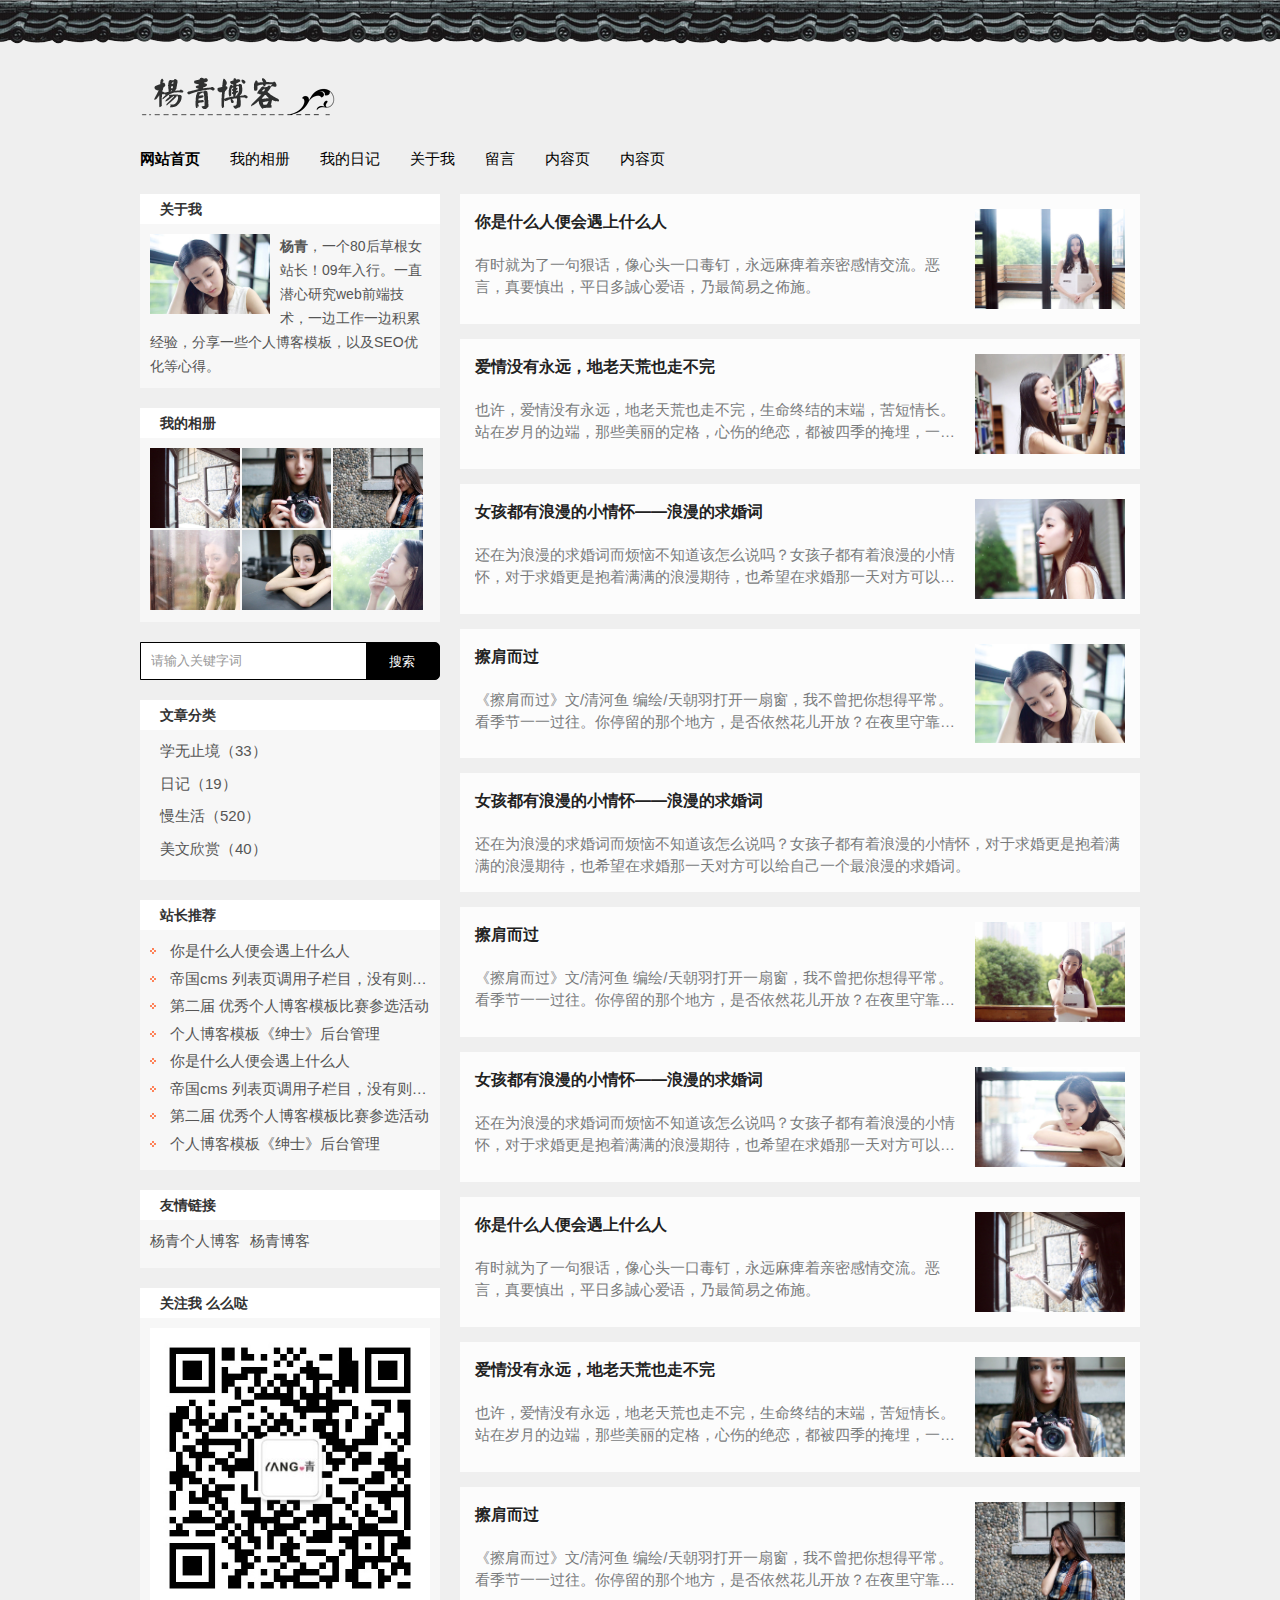
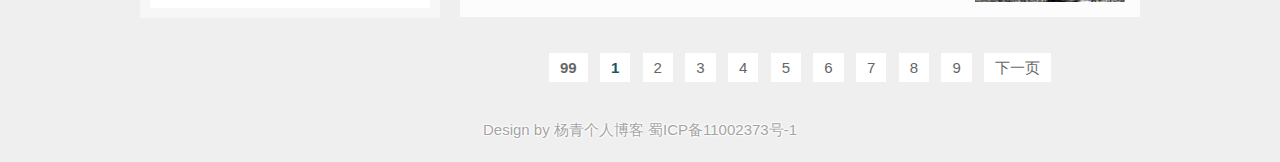
<file: src/main/webapp/index.html>
<!DOCTYPE html>
<html>
<head>
<meta charset="gbk">
<title>��ҳ_������˲��� - һ��վ��webǰ�����֮·��Ů����Ա���˲�����վ</title>
<meta name="keywords" content="���˲���,������˲���,���˲���ģ��,����" />
<meta name="description" content="������˲��ͣ���һ��վ��webǰ�����֮·��Ů����Ա������վ���ṩ���˲���ģ�������Դ���صĸ���ԭ����վ��" />
<meta name="viewport" content="width=device-width, initial-scale=1.0">
<link href="css/base.css" rel="stylesheet">
<link href="css/index.css" rel="stylesheet">
<link href="css/m.css" rel="stylesheet">
<!--[if lt IE 9]>
<script src="js/modernizr.js"></script>
<![endif]-->
</head>
<body>
<header>
  <div class="logo"><a href="/"><img src="images/logo.png"></a></div>
  <nav id="nav">
    <ul>
      <li><a href="index.html">��վ��ҳ</a></li>
      <li><a href="share.html">�ҵ����</a></li>
      <li><a href="list.html">�ҵ��ռ�</a></li>
      <li><a href="about.html">������</a></li>
      <li><a href="gbook.html">����</a></li>
      <li><a href="info.html">����ҳ</a></li>
      <li><a href="infopic.html">����ҳ</a></li>
    </ul>
  </nav>   
  <script>
window.onload = function ()
{
var obj=null;
var As=document.getElementById('nav').getElementsByTagName('a');
obj = As[0];
for(i=1;i<As.length;i++){if(window.location.href.indexOf(As[i].href)>=0)
obj=As[i];}
obj.id='selected'
}
</script> 
</header>
<div class="mnav">
    <ul>
      <li><a href="index.html">��ҳ</a></li>
      <li><a href="share.html">���</a></li>
      <li><a href="list.html">�ռ�</a></li>
      <li><a href="about.html">����</a></li>
      <li><a href="gbook.html">����</a></li>
      <li><a href="info.html">����ҳ</a></li>
      <li><a href="infopic.html">����ҳ</a></li>
    </ul>
  </div>
<article>
  <div class="l_box">
    <div class="about_me">
      <h2>������</h2>
      <ul>
        <i><img src="images/4.jpg"></i>
        <p><b>����</b>��һ��80��ݸ�Ůվ����09�����С�һֱǱ���о�webǰ�˼�����һ�߹���һ�߻��۾��飬����һЩ���˲���ģ�壬�Լ�SEO�Ż����ĵá�</p>
      </ul>
    </div>
    <div class="wdxc">
      <h2>�ҵ����</h2>
      <ul>
        <li><a href="/"><img src="images/7.jpg"></a></li>
        <li><a href="/"><img src="images/8.jpg"></a></li>
        <li><a href="/"><img src="images/9.jpg"></a></li>
        <li><a href="/"><img src="images/10.jpg"></a></li>
        <li><a href="/"><img src="images/11.jpg"></a></li>
        <li><a href="/"><img src="images/12.jpg"></a></li>
      </ul>
    </div>
    <div class="search">
      <form action="/e/search/index.php" method="post" name="searchform" id="searchform">
        <input name="keyboard" id="keyboard" class="input_text" value="������ؼ��ִ�" style="color: rgb(153, 153, 153);" onfocus="if(value=='������ؼ��ִ�'){this.style.color='#000';value=''}" onblur="if(value==''){this.style.color='#999';value='������ؼ��ִ�'}" type="text">
        <input name="show" value="title" type="hidden">
        <input name="tempid" value="1" type="hidden">
        <input name="tbname" value="news" type="hidden">
        <input name="Submit" class="input_submit" value="����" type="submit">
      </form>
    </div>
    <div class="fenlei">
      <h2>���·���</h2>
      <ul>
        <li><a href="/">ѧ��ֹ����33��</a></li>
        <li><a href="/">�ռǣ�19��</a></li>
        <li><a href="/">�����520��</a></li>
        <li><a href="/">�������ͣ�40��</a></li>
      </ul>
    </div>
    <div class="tuijian">
      <h2>վ���Ƽ�</h2>
      <ul>
        <li><a href="/">����ʲô�˱������ʲô��</a></li>
        <li><a href="/">�۹�cms �б�ҳ��������Ŀ��û������ʾ��Ŀ����</a></li>
        <li><a href="/">�ڶ��� ������˲���ģ�������ѡ�</a></li>
        <li><a href="/">���˲���ģ�塶��ʿ����̨����</a></li>
        <li><a href="/">����ʲô�˱������ʲô��</a></li>
        <li><a href="/">�۹�cms �б�ҳ��������Ŀ��û������ʾ��Ŀ����</a></li>
        <li><a href="/">�ڶ��� ������˲���ģ�������ѡ�</a></li>
        <li><a href="/">���˲���ģ�塶��ʿ����̨����</a></li>
      </ul>
    </div>
    <div class="links">
      <h2>��������</h2>
      <ul>
        <a href="http://www.yangqq.com">������˲���</a> <a href="http://www.yangqq.com">���಩��</a>
      </ul>
    </div>
    <div class="guanzhu">
      <h2>��ע�� ôô��</h2>
      <ul>
        <img src="images/wx.jpg">
      </ul>
    </div>
  </div>
  <div class="r_box">
    <li><i><a href="/"><img src="images/1.jpg"></a></i>
      <h3><a href="/">����ʲô�˱������ʲô��</a></h3>
      <p>��ʱ��Ϊ��һ��ݻ�������ͷһ�ڶ�������Զ��w�����ܸ��齻�������ԣ���Ҫ������ƽ�ն��\�İ���������֮��ʩ��</p>
    </li>
    <li><i><a href="/"><img src="images/2.jpg"></a></i>
      <h3><a href="/">����û����Զ���������Ҳ�߲���</a></h3>
      <p>Ҳ��������û����Զ���������Ҳ�߲��꣬�����ս��ĩ�ˣ�����鳤��վ�����µı߶ˣ���Щ�����Ķ������˵ľ����������ļ�������һȥ������ͽʣ������ߵĻ�����Բ��һ·���棬�������ı�����˭��˼�</p>
    </li>
    <li><i><a href="/"><img src="images/3.jpg"></a></i>
      <h3><a href="/">Ů������������С�黳��������������</a></h3>
      <p>����Ϊ���������ʶ����ղ�֪������ô˵��Ů���Ӷ�����������С�黳�����������Ǳ��������������ڴ���Ҳϣ���������һ��Է����Ը��Լ�һ�������������ʡ�</p>
    </li>
    <li><i><a href="/"><img src="images/4.jpg"></a></i>
      <h3><a href="/">�������</a></h3>
      <p>�������������/����� ���/�쳯���һ�ȴ����Ҳ����������ƽ����������һһ��������ͣ�����Ǹ��ط����Ƿ���Ȼ�������ţ���ҹ���ؿ������еģ����Ƿ·�ǰ�����̽��ĳ���</p>
    </li>
    <li>
      <h3><a href="/">Ů������������С�黳��������������</a></h3>
      <p>����Ϊ���������ʶ����ղ�֪������ô˵��Ů���Ӷ�����������С�黳�����������Ǳ��������������ڴ���Ҳϣ���������һ��Է����Ը��Լ�һ�������������ʡ�</p>
    </li>
    <li><i><a href="/"><img src="images/5.jpg"></a></i>
      <h3><a href="/">�������</a></h3>
      <p>�������������/����� ���/�쳯���һ�ȴ����Ҳ����������ƽ����������һһ��������ͣ�����Ǹ��ط����Ƿ���Ȼ�������ţ���ҹ���ؿ������еģ����Ƿ·�ǰ�����̽��ĳ���</p>
    </li>
    <li><i><a href="/"><img src="images/6.jpg"></a></i>
      <h3><a href="/">Ů������������С�黳��������������</a></h3>
      <p>����Ϊ���������ʶ����ղ�֪������ô˵��Ů���Ӷ�����������С�黳�����������Ǳ��������������ڴ���Ҳϣ���������һ��Է����Ը��Լ�һ�������������ʡ�</p>
    </li>
    <li><i><a href="/"><img src="images/7.jpg"></a></i>
      <h3><a href="/">����ʲô�˱������ʲô��</a></h3>
      <p>��ʱ��Ϊ��һ��ݻ�������ͷһ�ڶ�������Զ��w�����ܸ��齻�������ԣ���Ҫ������ƽ�ն��\�İ���������֮��ʩ��</p>
    </li>
    <li><i><a href="/"><img src="images/8.jpg"></a></i>
      <h3><a href="/">����û����Զ���������Ҳ�߲���</a></h3>
      <p>Ҳ��������û����Զ���������Ҳ�߲��꣬�����ս��ĩ�ˣ�����鳤��վ�����µı߶ˣ���Щ�����Ķ������˵ľ����������ļ�������һȥ������ͽʣ������ߵĻ�����Բ��һ·���棬�������ı�����˭��˼�</p>
    </li>
    <li><i><a href="/"><img src="images/9.jpg"></a></i>
      <h3><a href="/">�������</a></h3>
      <p>�������������/����� ���/�쳯���һ�ȴ����Ҳ����������ƽ����������һһ��������ͣ�����Ǹ��ط����Ƿ���Ȼ�������ţ���ҹ���ؿ������еģ����Ƿ·�ǰ�����̽��ĳ���</p>
    </li>
    <div class="pagelist"><a class="allpage"><b>99</b></a>&nbsp;&nbsp;<a href="#" class="curPage">1</a>&nbsp;&nbsp;<a href="#" onclick="page(2)">2</a>&nbsp;&nbsp;<a href="#" onclick="page(3)">3</a>&nbsp;&nbsp;<a href="#" onclick="page(4)">4</a>&nbsp;&nbsp;<a href="#" onclick="page(5)">5</a>&nbsp;&nbsp;<a href="#" onclick="page(6)">6</a>&nbsp;&nbsp;<a href="#" onclick="page(7)">7</a>&nbsp;&nbsp;<a href="#" onclick="page(8)">8</a>&nbsp;&nbsp;<a href="#" onclick="page(9)">9</a>&nbsp;&nbsp;<a href="#" onclick="page(2)">��һҳ</a></div>
  </div>
</article>
<footer>
  <p>Design by <a href="http://www.yangqq.com" target="_blank">������˲���</a> <a href="/">��ICP��11002373��-1</a></p>
</footer>

</body>
</html>
</file>
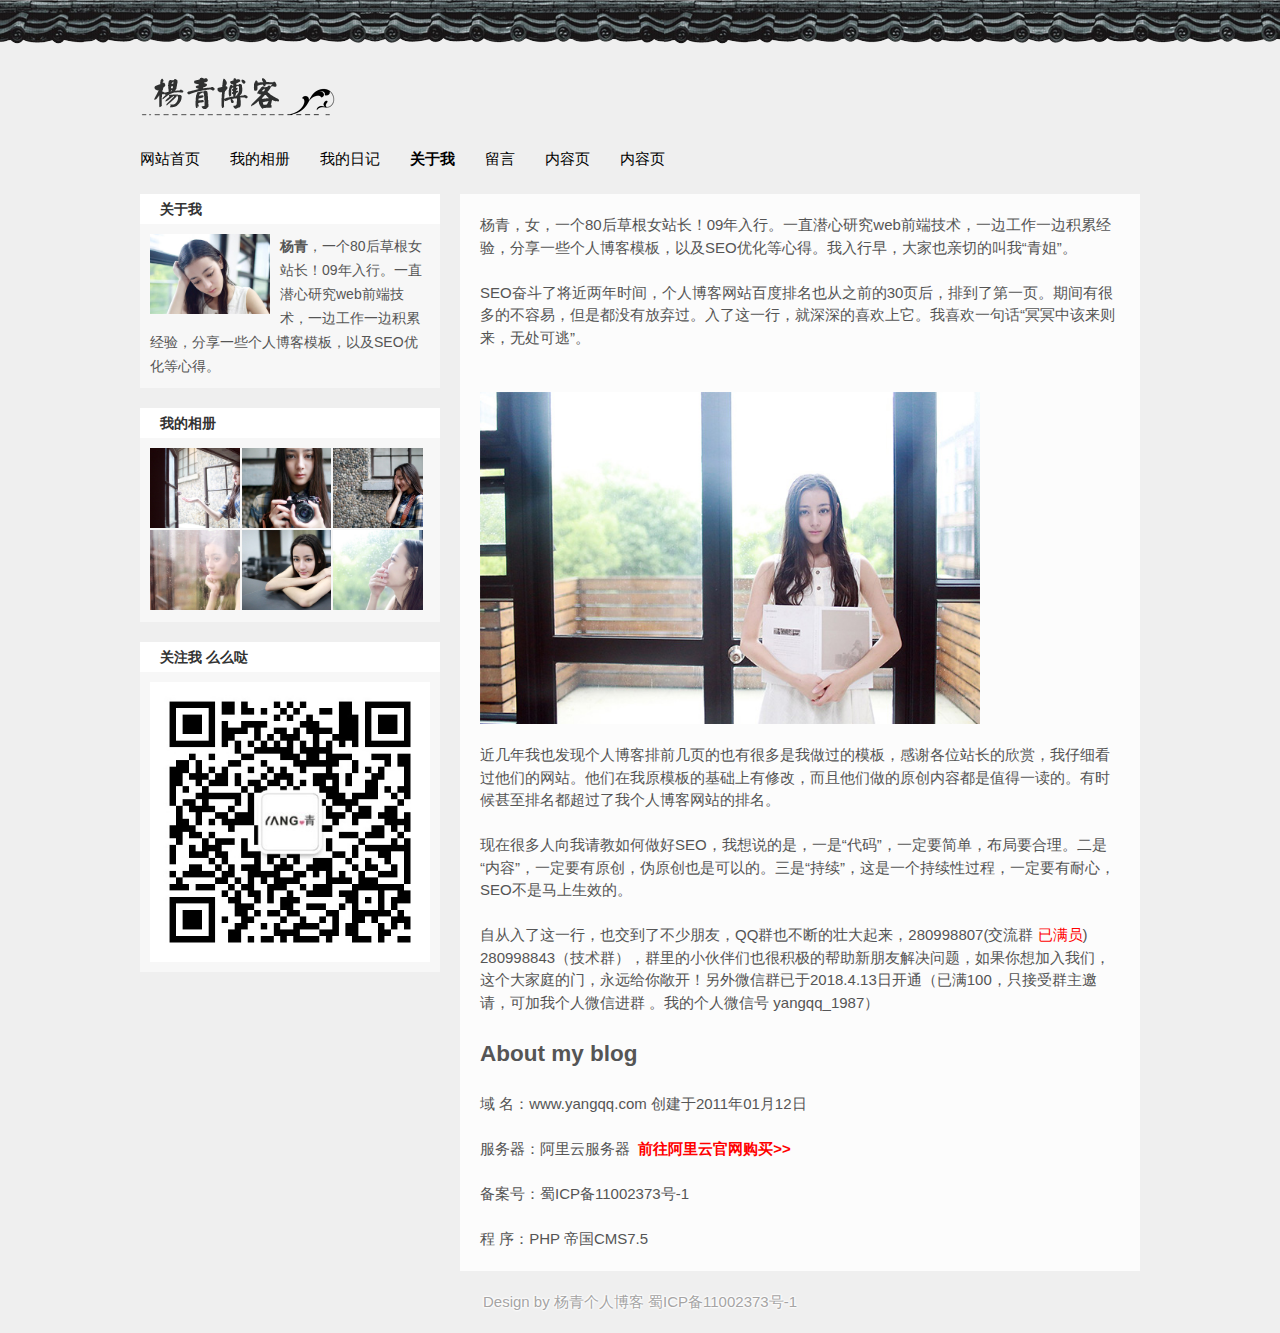
<file: src/main/webapp/about.html>
<!doctype html>
<html>
<head>
<meta charset="gbk">
<title>��ҳ_������˲��� - һ��վ��webǰ�����֮·��Ů����Ա���˲�����վ</title>
<meta name="keywords" content="���˲���,������˲���,���˲���ģ��,����" />
<meta name="description" content="������˲��ͣ���һ��վ��webǰ�����֮·��Ů����Ա������վ���ṩ���˲���ģ�������Դ���صĸ���ԭ����վ��" />
<meta name="viewport" content="width=device-width, initial-scale=1.0">
<link href="css/base.css" rel="stylesheet">
<link href="css/index.css" rel="stylesheet">
<link href="css/m.css" rel="stylesheet">
<!--[if lt IE 9]>
<script src="js/modernizr.js"></script>
<![endif]-->
</head>
<body>
<header>
  <div class="logo"><a href="/"><img src="images/logo.png"></a></div>
  <nav id="nav">
    <ul>
      <li><a href="index.html">��վ��ҳ</a></li>
      <li><a href="share.html">�ҵ����</a></li>
      <li><a href="list.html">�ҵ��ռ�</a></li>
      <li><a href="about.html">������</a></li>
      <li><a href="gbook.html">����</a></li>
      <li><a href="info.html">����ҳ</a></li>
      <li><a href="infopic.html">����ҳ</a></li>
    </ul>
  </nav>   
  <script>
window.onload = function ()
{
var obj=null;
var As=document.getElementById('nav').getElementsByTagName('a');
obj = As[0];
for(i=1;i<As.length;i++){if(window.location.href.indexOf(As[i].href)>=0)
obj=As[i];}
obj.id='selected'
}
</script> 
</header>
<div class="mnav">
    <ul>
      <li><a href="index.html">��ҳ</a></li>
      <li><a href="share.html">���</a></li>
      <li><a href="list.html">�ռ�</a></li>
      <li><a href="about.html">����</a></li>
      <li><a href="gbook.html">����</a></li>
      <li><a href="info.html">����ҳ</a></li>
      <li><a href="infopic.html">����ҳ</a></li>
    </ul>
  </div>
<article>
  <div class="l_box">
    <div class="about_me">
      <h2>������</h2>
      <ul>
        <i><img src="images/4.jpg"></i>
        <p><b>����</b>��һ��80��ݸ�Ůվ����09�����С�һֱǱ���о�webǰ�˼�����һ�߹���һ�߻��۾��飬����һЩ���˲���ģ�壬�Լ�SEO�Ż����ĵá�</p>
      </ul>
    </div>
    <div class="wdxc">
      <h2>�ҵ����</h2>
      <ul>
        <li><a href="/"><img src="images/7.jpg"></a></li>
        <li><a href="/"><img src="images/8.jpg"></a></li>
        <li><a href="/"><img src="images/9.jpg"></a></li>
        <li><a href="/"><img src="images/10.jpg"></a></li>
        <li><a href="/"><img src="images/11.jpg"></a></li>
        <li><a href="/"><img src="images/12.jpg"></a></li>
      </ul>
    </div>
    <div class="guanzhu">
      <h2>��ע�� ôô��</h2>
      <ul>
        <img src="images/wx.jpg">
      </ul>
    </div>
  </div>
  <div class="r_box">
     <ul class="about">
      <p>���࣬Ů��һ��80��ݸ�Ůվ����09�����С�һֱǱ���о�webǰ�˼�����һ�߹���һ�߻��۾��飬����һЩ���˲���ģ�壬�Լ�SEO�Ż����ĵá��������磬���Ҳ���еĽ���&ldquo;���&rdquo;��<br />
           <br />
            SEO�ܶ��˽�������ʱ�䣬���˲�����վ�ٶ�����Ҳ��֮ǰ��30ҳ���ŵ��˵�һҳ���ڼ��кܶ�Ĳ����ף����Ƕ�û�з�������������һ�У��������ϲ����������ϲ��һ�仰&ldquo;ڤڤ�и����������޴�����&rdquo;��<br />
            <br />
    <img src="images/1.jpg">        ��������Ҳ���ָ��˲�����ǰ��ҳ��Ҳ�кܶ�����������ģ�壬��л��λվ�������ͣ�����ϸ�������ǵ���վ����������ԭģ��Ļ��������޸ģ�������������ԭ�����ݶ���ֵ��һ���ġ���ʱ�������������������Ҹ��˲�����վ��������<br />
            <br />
            ���ںܶ�����������������SEO������˵���ǣ�һ��&ldquo;����&rdquo;��һ��Ҫ�򵥣�����Ҫ����������&ldquo;����&rdquo;��һ��Ҫ��ԭ����αԭ��Ҳ�ǿ��Եġ�����&ldquo;����&rdquo;������һ�������Թ��̣�һ��Ҫ�����ģ�SEO����������Ч�ġ�<br />
            <br />
            �Դ�������һ�У�Ҳ�����˲������ѣ�QQȺҲ���ϵ�׳��������280998807(����Ⱥ <span style="color:#FF0000;">����Ա</span>)&nbsp; 280998843������Ⱥ����Ⱥ���С�����Ҳ�ܻ����İ��������ѽ�����⣬�������������ǣ�������ͥ���ţ���Զ���㳨��������΢��Ⱥ����2018.4.13�տ�ͨ������100��ֻ����Ⱥ�����룬�ɼ��Ҹ���΢�Ž�Ⱥ ���ҵĸ���΢�ź� yangqq_1987��</p>
          <br />
          <h2>About my blog</h2>
          &nbsp;
          <p>�� ����www.yangqq.com ������2011��01��12��&nbsp;</p>
          <br />
          <p>�������������Ʒ�����&nbsp;&nbsp;<a href="https://promotion.aliyun.com/ntms/act/ambassador/sharetouser.html?userCode=8smrzoqa&amp;productCode=vm" target="_blank"><span style="color:#FF0000;"><strong>ǰ�������ƹ�������&gt;&gt;</strong></span></a></p>
          <br />
          <p>�����ţ���ICP��11002373��-1</p>
          <br />
          <p>�� ��PHP �۹�CMS7.5</p>
  
     </ul>
  </div>
</article>
<footer>
  <p>Design by <a href="http://www.yangqq.com" target="_blank">������˲���</a> <a href="/">��ICP��11002373��-1</a></p>
</footer>

</body>
</html>
</file>
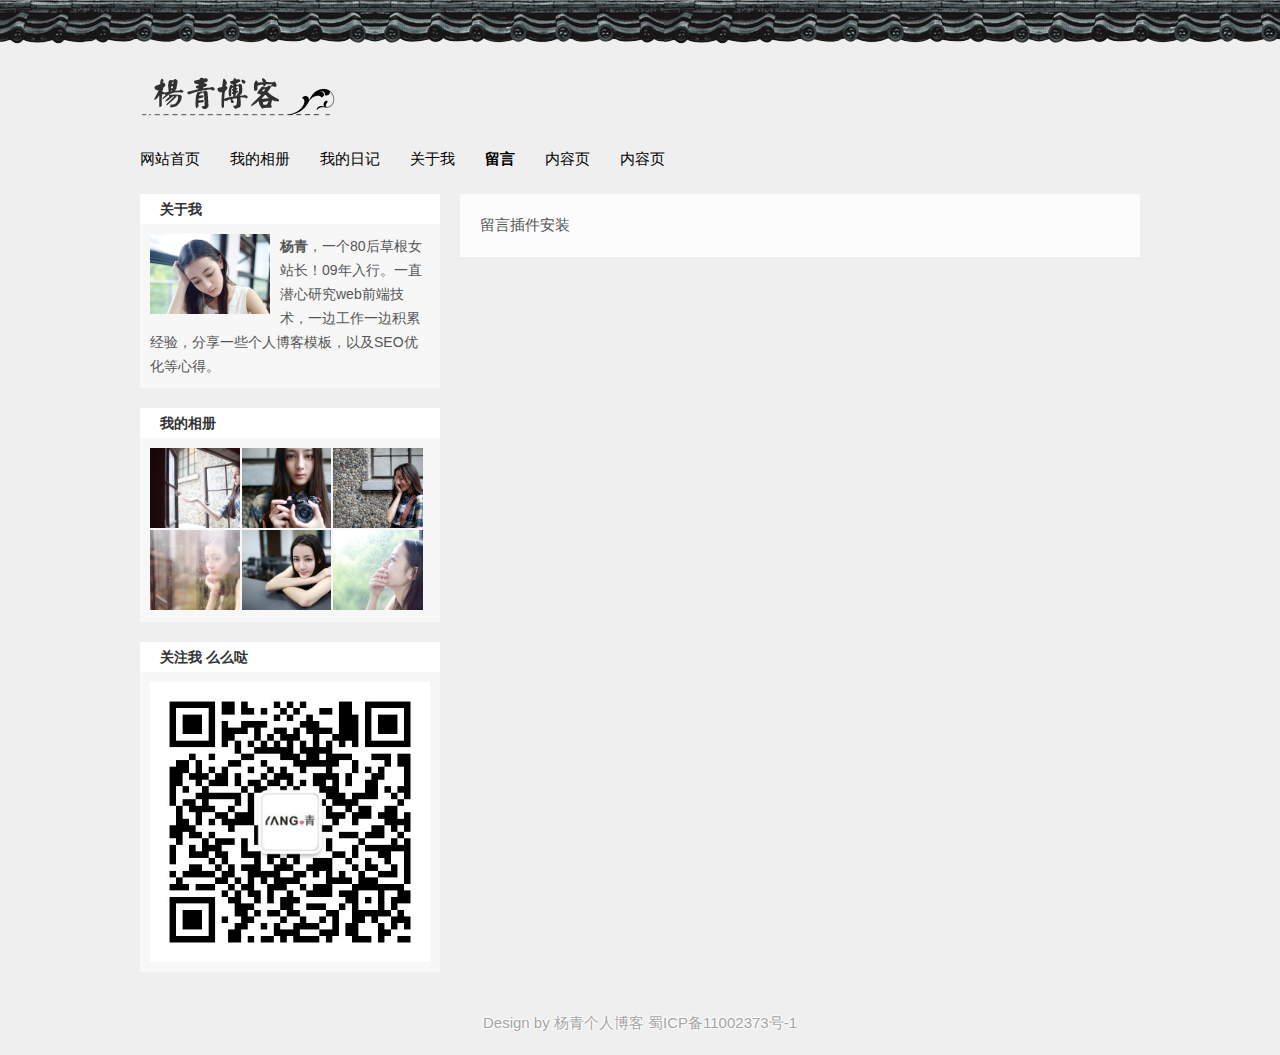
<file: src/main/webapp/gbook.html>
<!doctype html>
<html>
<head>
<meta charset="gbk">
<title>��ҳ_������˲��� - һ��վ��webǰ�����֮·��Ů����Ա���˲�����վ</title>
<meta name="keywords" content="���˲���,������˲���,���˲���ģ��,����" />
<meta name="description" content="������˲��ͣ���һ��վ��webǰ�����֮·��Ů����Ա������վ���ṩ���˲���ģ�������Դ���صĸ���ԭ����վ��" />
<meta name="viewport" content="width=device-width, initial-scale=1.0">
<link href="css/base.css" rel="stylesheet">
<link href="css/index.css" rel="stylesheet">
<link href="css/m.css" rel="stylesheet">
<!--[if lt IE 9]>
<script src="js/modernizr.js"></script>
<![endif]-->
</head>
<body>
<header>
  <div class="logo"><a href="/"><img src="images/logo.png"></a></div>
  <nav id="nav">
    <ul>
      <li><a href="index.html">��վ��ҳ</a></li>
      <li><a href="share.html">�ҵ����</a></li>
      <li><a href="list.html">�ҵ��ռ�</a></li>
      <li><a href="about.html">������</a></li>
      <li><a href="gbook.html">����</a></li>
      <li><a href="info.html">����ҳ</a></li>
      <li><a href="infopic.html">����ҳ</a></li>
    </ul>
  </nav>   
  <script>
window.onload = function ()
{
var obj=null;
var As=document.getElementById('nav').getElementsByTagName('a');
obj = As[0];
for(i=1;i<As.length;i++){if(window.location.href.indexOf(As[i].href)>=0)
obj=As[i];}
obj.id='selected'
}
</script> 
</header>
<div class="mnav">
    <ul>
      <li><a href="index.html">��ҳ</a></li>
      <li><a href="share.html">���</a></li>
      <li><a href="list.html">�ռ�</a></li>
      <li><a href="about.html">����</a></li>
      <li><a href="gbook.html">����</a></li>
      <li><a href="info.html">����ҳ</a></li>
      <li><a href="infopic.html">����ҳ</a></li>
    </ul>
  </div>
<article>
  <div class="l_box">
    <div class="about_me">
      <h2>������</h2>
      <ul>
        <i><img src="images/4.jpg"></i>
        <p><b>����</b>��һ��80��ݸ�Ůվ����09�����С�һֱǱ���о�webǰ�˼�����һ�߹���һ�߻��۾��飬����һЩ���˲���ģ�壬�Լ�SEO�Ż����ĵá�</p>
      </ul>
    </div>
    <div class="wdxc">
      <h2>�ҵ����</h2>
      <ul>
        <li><a href="/"><img src="images/7.jpg"></a></li>
        <li><a href="/"><img src="images/8.jpg"></a></li>
        <li><a href="/"><img src="images/9.jpg"></a></li>
        <li><a href="/"><img src="images/10.jpg"></a></li>
        <li><a href="/"><img src="images/11.jpg"></a></li>
        <li><a href="/"><img src="images/12.jpg"></a></li>
      </ul>
    </div>
    <div class="guanzhu">
      <h2>��ע�� ôô��</h2>
      <ul>
        <img src="images/wx.jpg">
      </ul>
    </div>
  </div>
  <div class="r_box">
     <ul class="about">
     ���Բ����װ
  
     </ul>
  </div>
</article>
<footer>
  <p>Design by <a href="http://www.yangqq.com" target="_blank">������˲���</a> <a href="/">��ICP��11002373��-1</a></p>
</footer>

</body>
</html>
</file>
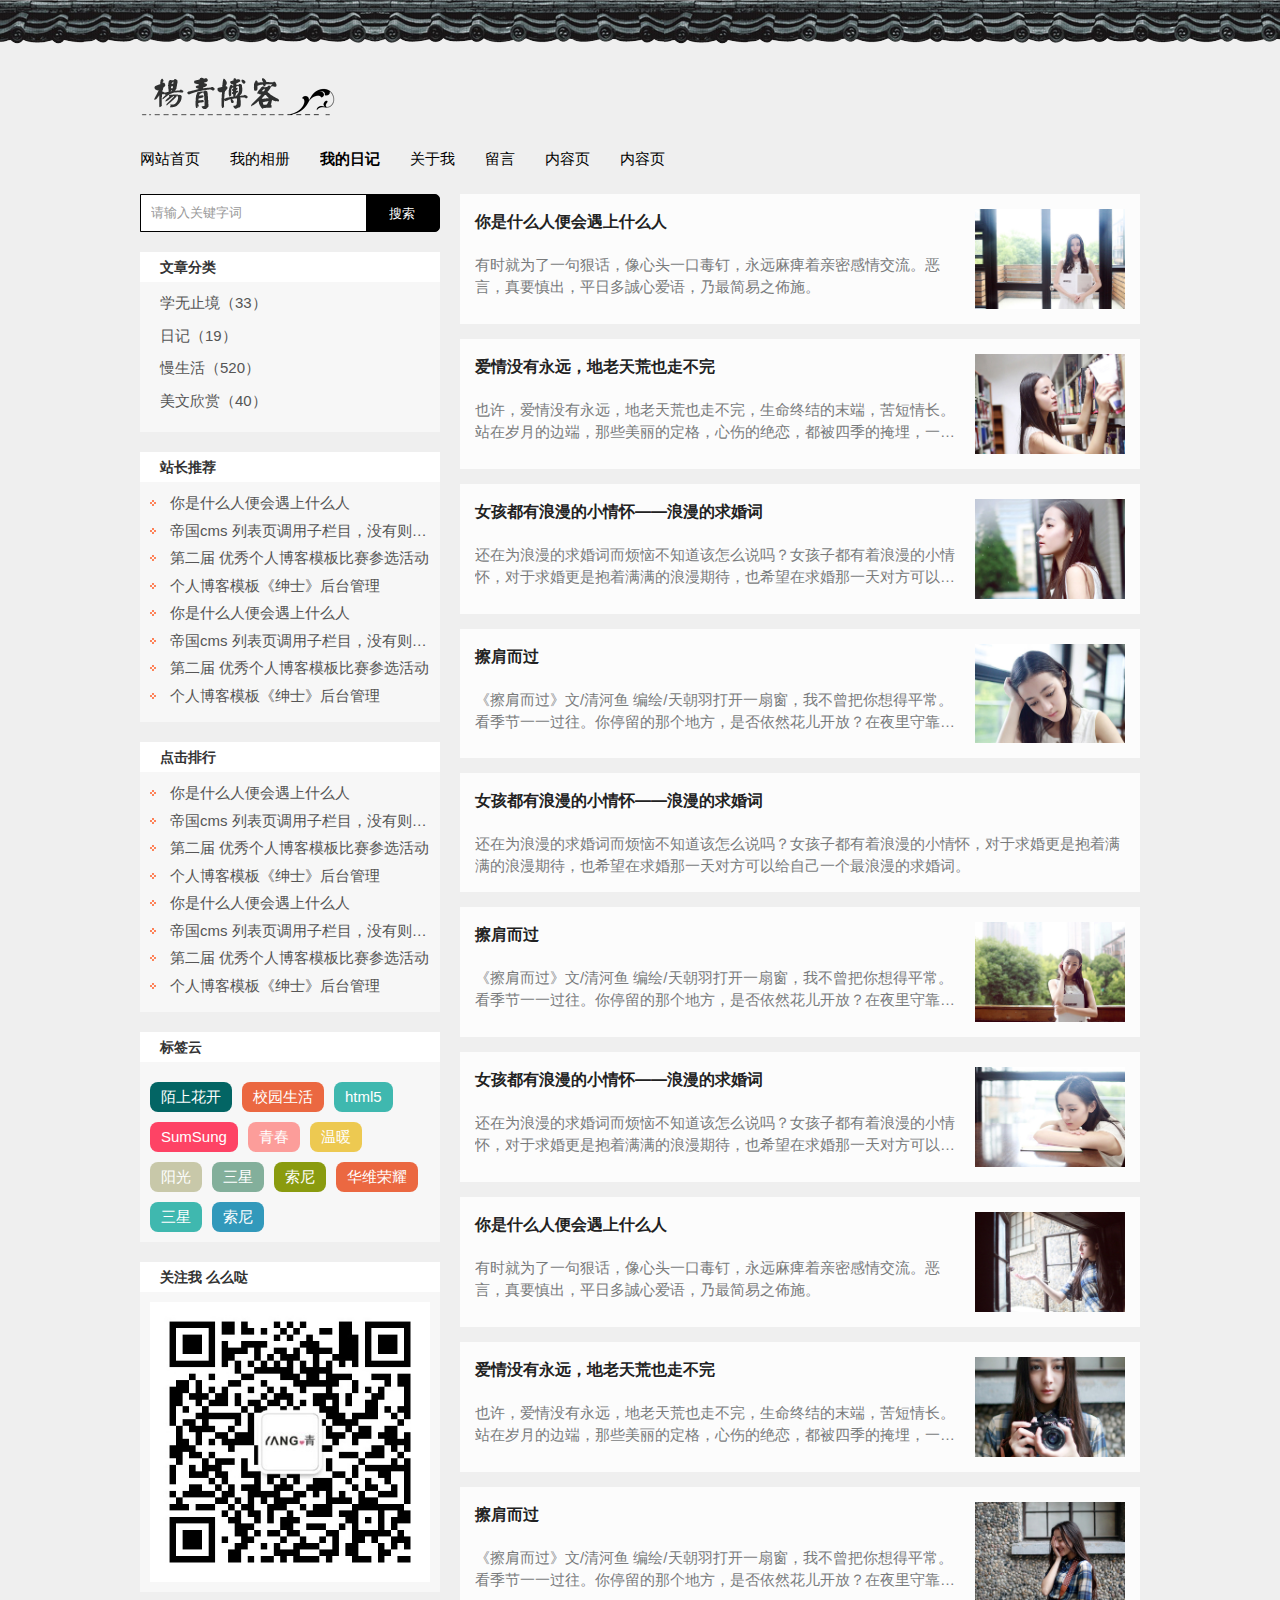
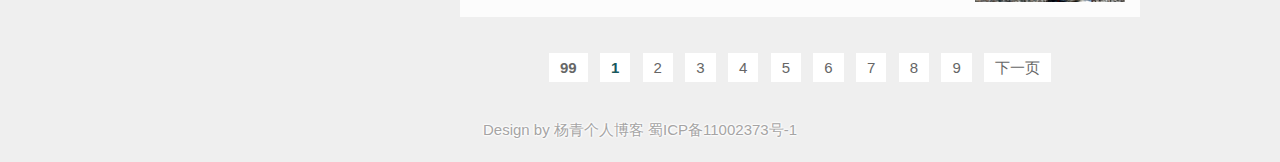
<file: src/main/webapp/list.html>
<!doctype html>
<html>
<head>
<meta charset="gbk">
<title>��ҳ_������˲��� - һ��վ��webǰ�����֮·��Ů����Ա���˲�����վ</title>
<meta name="keywords" content="���˲���,������˲���,���˲���ģ��,����" />
<meta name="description" content="������˲��ͣ���һ��վ��webǰ�����֮·��Ů����Ա������վ���ṩ���˲���ģ�������Դ���صĸ���ԭ����վ��" />
<meta name="viewport" content="width=device-width, initial-scale=1.0">
<link href="css/base.css" rel="stylesheet">
<link href="css/index.css" rel="stylesheet">
<link href="css/m.css" rel="stylesheet">
<!--[if lt IE 9]>
<script src="js/modernizr.js"></script>
<![endif]-->
</head>
<body>
<header>
  <div class="logo"><a href="/"><img src="images/logo.png"></a></div>
    <nav id="nav">
    <ul>
      <li><a href="index.html">��վ��ҳ</a></li>
      <li><a href="share.html">�ҵ����</a></li>
      <li><a href="list.html">�ҵ��ռ�</a></li>
      <li><a href="about.html">������</a></li>
      <li><a href="gbook.html">����</a></li>
      <li><a href="info.html">����ҳ</a></li>
      <li><a href="infopic.html">����ҳ</a></li>
    </ul>
  </nav>
  <script>
window.onload = function ()
{
var obj=null;
var As=document.getElementById('nav').getElementsByTagName('a');
obj = As[0];
for(i=1;i<As.length;i++){if(window.location.href.indexOf(As[i].href)>=0)
obj=As[i];}
obj.id='selected'
}
</script> 
</header>
<div class="mnav">
    <ul>
      <li><a href="index.html">��ҳ</a></li>
      <li><a href="share.html">���</a></li>
      <li><a href="list.html">�ռ�</a></li>
      <li><a href="about.html">����</a></li>
      <li><a href="gbook.html">����</a></li>
      <li><a href="info.html">����ҳ</a></li>
      <li><a href="infopic.html">����ҳ</a></li>
    </ul>
  </div>
<article>
  <div class="l_box">
    
   
    <div class="search">
      <form action="/e/search/index.php" method="post" name="searchform" id="searchform">
        <input name="keyboard" id="keyboard" class="input_text" value="������ؼ��ִ�" style="color: rgb(153, 153, 153);" onfocus="if(value=='������ؼ��ִ�'){this.style.color='#000';value=''}" onblur="if(value==''){this.style.color='#999';value='������ؼ��ִ�'}" type="text">
        <input name="show" value="title" type="hidden">
        <input name="tempid" value="1" type="hidden">
        <input name="tbname" value="news" type="hidden">
        <input name="Submit" class="input_submit" value="����" type="submit">
      </form>
    </div>
    <div class="fenlei">
      <h2>���·���</h2>
      <ul>
        <li><a href="/">ѧ��ֹ����33��</a></li>
        <li><a href="/">�ռǣ�19��</a></li>
        <li><a href="/">�����520��</a></li>
        <li><a href="/">�������ͣ�40��</a></li>
      </ul>
    </div>
    <div class="tuijian">
      <h2>վ���Ƽ�</h2>
      <ul>
        <li><a href="/">����ʲô�˱������ʲô��</a></li>
        <li><a href="/">�۹�cms �б�ҳ��������Ŀ��û������ʾ��Ŀ����</a></li>
        <li><a href="/">�ڶ��� ������˲���ģ�������ѡ�</a></li>
        <li><a href="/">���˲���ģ�塶��ʿ����̨����</a></li>
        <li><a href="/">����ʲô�˱������ʲô��</a></li>
        <li><a href="/">�۹�cms �б�ҳ��������Ŀ��û������ʾ��Ŀ����</a></li>
        <li><a href="/">�ڶ��� ������˲���ģ�������ѡ�</a></li>
        <li><a href="/">���˲���ģ�塶��ʿ����̨����</a></li>
      </ul>
    </div>
     <div class="tuijian">
      <h2>�������</h2>
      <ul>
        <li><a href="/">����ʲô�˱������ʲô��</a></li>
        <li><a href="/">�۹�cms �б�ҳ��������Ŀ��û������ʾ��Ŀ����</a></li>
        <li><a href="/">�ڶ��� ������˲���ģ�������ѡ�</a></li>
        <li><a href="/">���˲���ģ�塶��ʿ����̨����</a></li>
        <li><a href="/">����ʲô�˱������ʲô��</a></li>
        <li><a href="/">�۹�cms �б�ҳ��������Ŀ��û������ʾ��Ŀ����</a></li>
        <li><a href="/">�ڶ��� ������˲���ģ�������ѡ�</a></li>
        <li><a href="/">���˲���ģ�塶��ʿ����̨����</a></li>
      </ul>
    </div>
<div class="cloud">
      <h2>��ǩ��</h2>
      <ul>
        <a href="/">İ�ϻ���</a> <a href="/">У԰����</a> <a href="/">html5</a> <a href="/">SumSung</a> <a href="/">�ഺ</a> <a href="/">��ů</a> <a href="/">����</a> <a href="/">����</a><a href="/">����</a> <a href="/">��ά��ҫ</a> <a href="/">����</a> <a href="/">����</a>
      </ul>
    </div>
    <div class="guanzhu">
      <h2>��ע�� ôô��</h2>
      <ul>
        <img src="images/wx.jpg">
      </ul>
    </div>
  </div>
  <div class="r_box">
    <li><i><a href="/"><img src="images/1.jpg"></a></i>
      <h3><a href="/">����ʲô�˱������ʲô��</a></h3>
      <p>��ʱ��Ϊ��һ��ݻ�������ͷһ�ڶ�������Զ��w�����ܸ��齻�������ԣ���Ҫ������ƽ�ն��\�İ���������֮��ʩ��</p>
    </li>
    <li><i><a href="/"><img src="images/2.jpg"></a></i>
      <h3><a href="/">����û����Զ���������Ҳ�߲���</a></h3>
      <p>Ҳ��������û����Զ���������Ҳ�߲��꣬�����ս��ĩ�ˣ�����鳤��վ�����µı߶ˣ���Щ�����Ķ������˵ľ����������ļ�������һȥ������ͽʣ������ߵĻ�����Բ��һ·���棬�������ı�����˭��˼�</p>
    </li>
    <li><i><a href="/"><img src="images/3.jpg"></a></i>
      <h3><a href="/">Ů������������С�黳��������������</a></h3>
      <p>����Ϊ���������ʶ����ղ�֪������ô˵��Ů���Ӷ�����������С�黳�����������Ǳ��������������ڴ���Ҳϣ���������һ��Է����Ը��Լ�һ�������������ʡ�</p>
    </li>
    <li><i><a href="/"><img src="images/4.jpg"></a></i>
      <h3><a href="/">�������</a></h3>
      <p>�������������/����� ���/�쳯���һ�ȴ����Ҳ����������ƽ����������һһ��������ͣ�����Ǹ��ط����Ƿ���Ȼ�������ţ���ҹ���ؿ������еģ����Ƿ·�ǰ�����̽��ĳ���</p>
    </li>
    <li>
      <h3><a href="/">Ů������������С�黳��������������</a></h3>
      <p>����Ϊ���������ʶ����ղ�֪������ô˵��Ů���Ӷ�����������С�黳�����������Ǳ��������������ڴ���Ҳϣ���������һ��Է����Ը��Լ�һ�������������ʡ�</p>
    </li>
    <li><i><a href="/"><img src="images/5.jpg"></a></i>
      <h3><a href="/">�������</a></h3>
      <p>�������������/����� ���/�쳯���һ�ȴ����Ҳ����������ƽ����������һһ��������ͣ�����Ǹ��ط����Ƿ���Ȼ�������ţ���ҹ���ؿ������еģ����Ƿ·�ǰ�����̽��ĳ���</p>
    </li>
    <li><i><a href="/"><img src="images/6.jpg"></a></i>
      <h3><a href="/">Ů������������С�黳��������������</a></h3>
      <p>����Ϊ���������ʶ����ղ�֪������ô˵��Ů���Ӷ�����������С�黳�����������Ǳ��������������ڴ���Ҳϣ���������һ��Է����Ը��Լ�һ�������������ʡ�</p>
    </li>
    <li><i><a href="/"><img src="images/7.jpg"></a></i>
      <h3><a href="/">����ʲô�˱������ʲô��</a></h3>
      <p>��ʱ��Ϊ��һ��ݻ�������ͷһ�ڶ�������Զ��w�����ܸ��齻�������ԣ���Ҫ������ƽ�ն��\�İ���������֮��ʩ��</p>
    </li>
    <li><i><a href="/"><img src="images/8.jpg"></a></i>
      <h3><a href="/">����û����Զ���������Ҳ�߲���</a></h3>
      <p>Ҳ��������û����Զ���������Ҳ�߲��꣬�����ս��ĩ�ˣ�����鳤��վ�����µı߶ˣ���Щ�����Ķ������˵ľ����������ļ�������һȥ������ͽʣ������ߵĻ�����Բ��һ·���棬�������ı�����˭��˼�</p>
    </li>
    <li><i><a href="/"><img src="images/9.jpg"></a></i>
      <h3><a href="/">�������</a></h3>
      <p>�������������/����� ���/�쳯���һ�ȴ����Ҳ����������ƽ����������һһ��������ͣ�����Ǹ��ط����Ƿ���Ȼ�������ţ���ҹ���ؿ������еģ����Ƿ·�ǰ�����̽��ĳ���</p>
    </li>
    <div class="pagelist"><a class="allpage"><b>99</b></a>&nbsp;&nbsp;<a href="#" class="curPage">1</a>&nbsp;&nbsp;<a href="#" onclick="page(2)">2</a>&nbsp;&nbsp;<a href="#" onclick="page(3)">3</a>&nbsp;&nbsp;<a href="#" onclick="page(4)">4</a>&nbsp;&nbsp;<a href="#" onclick="page(5)">5</a>&nbsp;&nbsp;<a href="#" onclick="page(6)">6</a>&nbsp;&nbsp;<a href="#" onclick="page(7)">7</a>&nbsp;&nbsp;<a href="#" onclick="page(8)">8</a>&nbsp;&nbsp;<a href="#" onclick="page(9)">9</a>&nbsp;&nbsp;<a href="#" onclick="page(2)">��һҳ</a></div>
  </div>
</article>
<footer>
  <p>Design by <a href="http://www.yangqq.com" target="_blank">������˲���</a> <a href="/">��ICP��11002373��-1</a></p>
</footer>

</body>
</html>
</file>
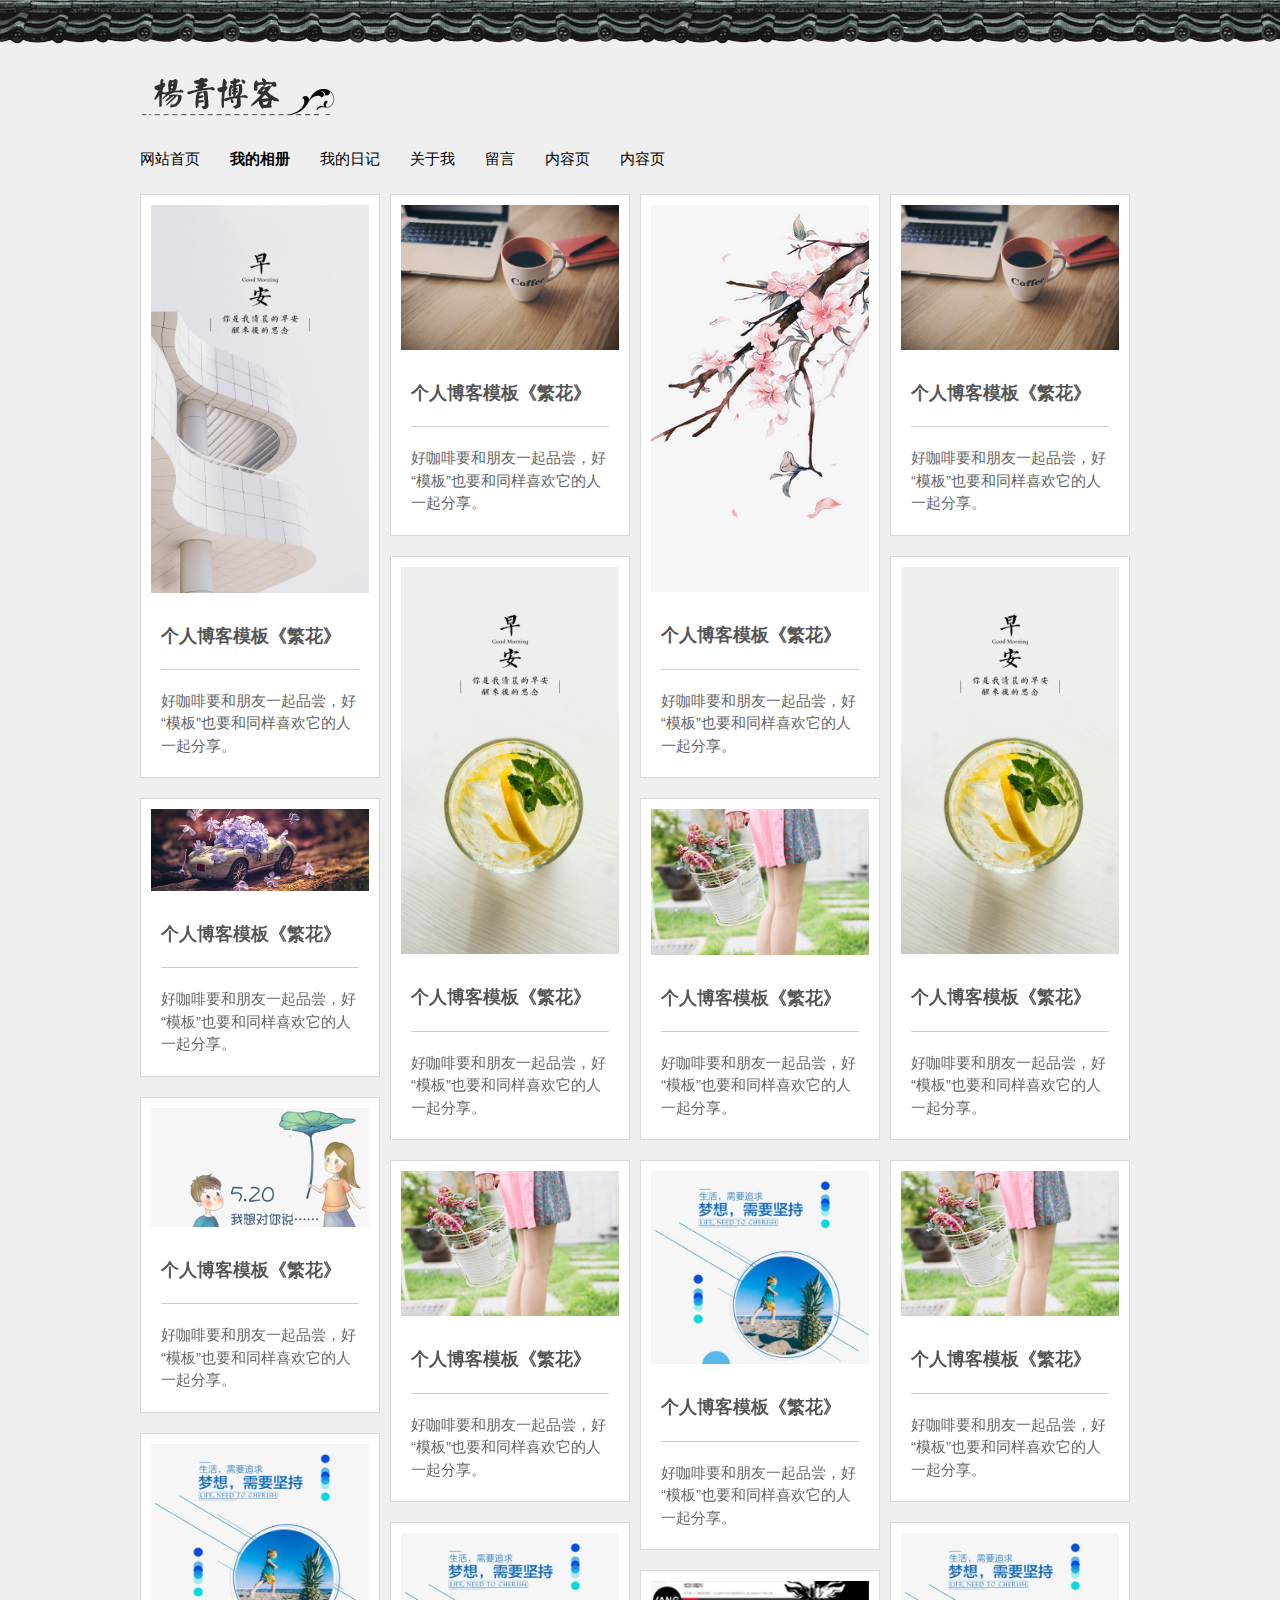
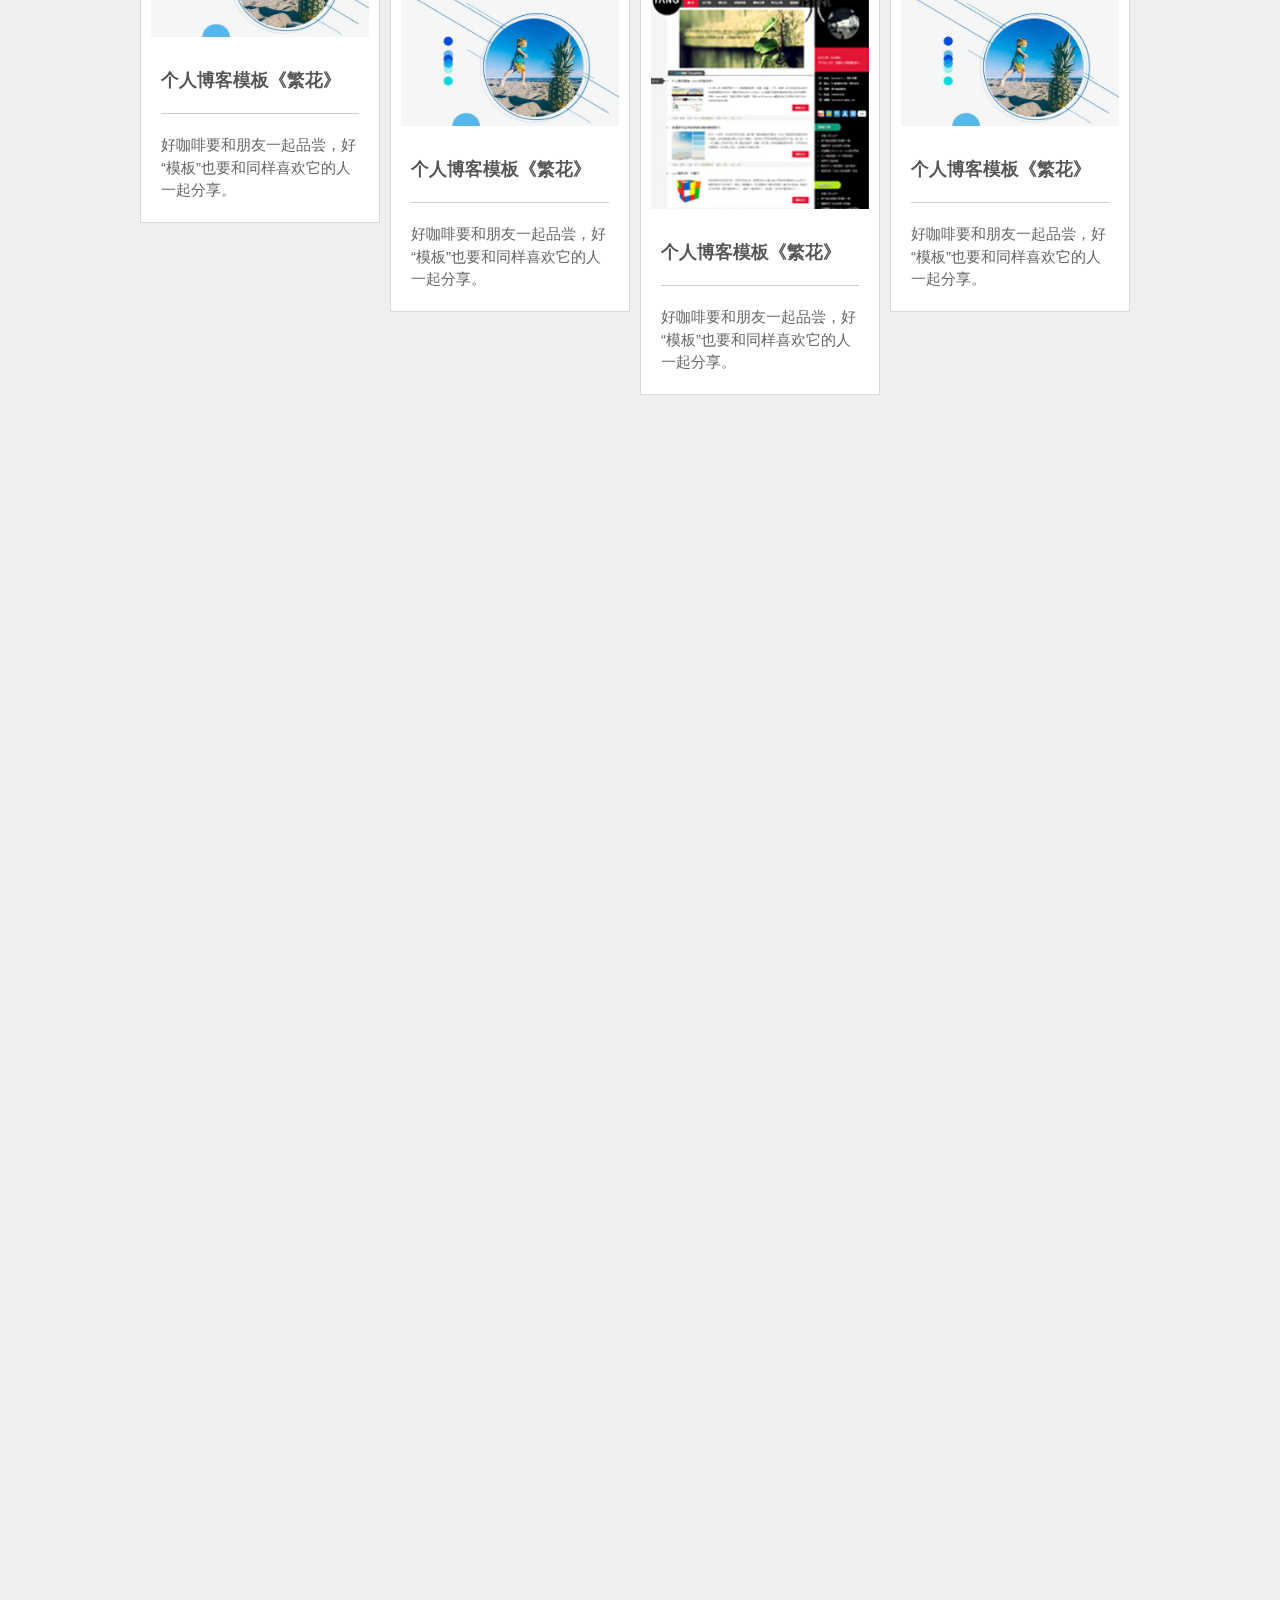
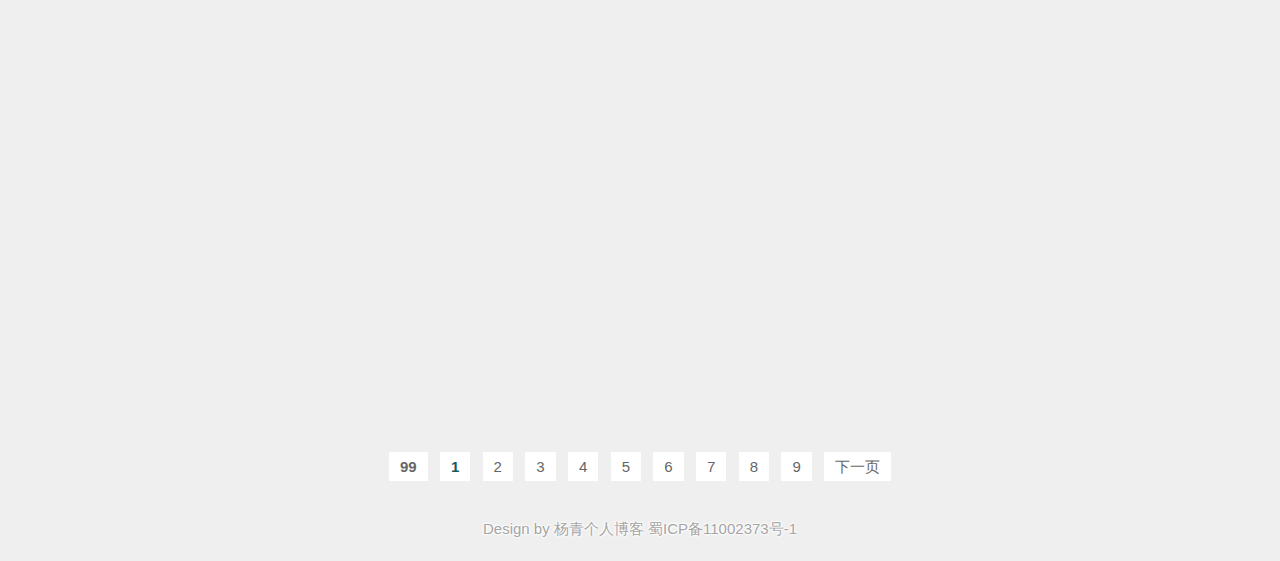
<file: src/main/webapp/share.html>
<!doctype html>
<html>
<head>
<meta charset="gbk">
<title>��ҳ_������˲��� - һ��վ��webǰ�����֮·��Ů����Ա���˲�����վ</title>
<meta name="keywords" content="���˲���,������˲���,���˲���ģ��,����" />
<meta name="description" content="������˲��ͣ���һ��վ��webǰ�����֮·��Ů����Ա������վ���ṩ���˲���ģ�������Դ���صĸ���ԭ����վ��" />
<meta name="viewport" content="width=device-width, initial-scale=1.0">
<link href="css/base.css" rel="stylesheet">
<link href="css/index.css" rel="stylesheet">
<link href="css/m.css" rel="stylesheet">
<!--[if lt IE 9]>
<script src="js/modernizr.js"></script>
<![endif]-->
<script src="js/scrollReveal.js"></script>
</head>
<body>
<header>
  <div class="logo"><a href="/"><img src="images/logo.png"></a></div>
    <nav id="nav">
    <ul>
      <li><a href="index.html">��վ��ҳ</a></li>
      <li><a href="share.html">�ҵ����</a></li>
      <li><a href="list.html">�ҵ��ռ�</a></li>
      <li><a href="about.html">������</a></li>
      <li><a href="gbook.html">����</a></li>
      <li><a href="info.html">����ҳ</a></li>
      <li><a href="infopic.html">����ҳ</a></li>
    </ul>
  </nav>
  <script>
window.onload = function ()
{
var obj=null;
var As=document.getElementById('nav').getElementsByTagName('a');
obj = As[0];
for(i=1;i<As.length;i++){if(window.location.href.indexOf(As[i].href)>=0)
obj=As[i];}
obj.id='selected'
}
</script> 
</header>
<div class="mnav">
    <ul>
      <li><a href="index.html">��ҳ</a></li>
      <li><a href="share.html">���</a></li>
      <li><a href="list.html">�ռ�</a></li>
      <li><a href="about.html">����</a></li>
      <li><a href="gbook.html">����</a></li>
      <li><a href="info.html">����ҳ</a></li>
      <li><a href="infopic.html">����ҳ</a></li>
    </ul>
  </div>
<article>
  <div class="picbox">
    <ul>
      <li data-scroll-reveal="enter bottom over 1s" ><a href="/"><i><img src="images/b01.jpg"></i>
        <div class="picinfo">
          <h3>���˲���ģ�塶������</h3>
          <span>�ÿ���Ҫ������һ��Ʒ�����á�ģ�塱ҲҪ��ͬ��ϲ��������һ�������</span> </div>
        </a></li>
      <li data-scroll-reveal="enter bottom over 1s" ><a href="/"><i><img src="images/t03.jpg"></i>
        <div class="picinfo">
          <h3>���˲���ģ�塶������</h3>
          <span>�ÿ���Ҫ������һ��Ʒ�����á�ģ�塱ҲҪ��ͬ��ϲ��������һ�������</span> </div>
        </a></li>
      <li data-scroll-reveal="enter bottom over 1s" ><a href="/"><i><img src="images/b04.jpg"></i>
        <div class="picinfo">
          <h3>���˲���ģ�塶������</h3>
          <span>�ÿ���Ҫ������һ��Ʒ�����á�ģ�塱ҲҪ��ͬ��ϲ��������һ�������</span> </div>
        </a></li>
      <li data-scroll-reveal="enter bottom over 1s" ><a href="/"><i><img src="images/v1.jpg"></i>
        <div class="picinfo">
          <h3>���˲���ģ�塶������</h3>
          <span>�ÿ���Ҫ������һ��Ʒ�����á�ģ�塱ҲҪ��ͬ��ϲ��������һ�������</span> </div>
        </a></li>
      <li data-scroll-reveal="enter bottom over 1s" ><a href="/"><i><img src="images/mb02.jpg"></i>
        <div class="picinfo">
          <h3>���˲���ģ�塶������</h3>
          <span>�ÿ���Ҫ������һ��Ʒ�����á�ģ�塱ҲҪ��ͬ��ϲ��������һ�������</span> </div>
        </a></li>
      <li data-scroll-reveal="enter bottom over 1s" ><a href="/"><i><img src="images/text01.jpg"></i>
        <div class="picinfo">
          <h3>���˲���ģ�塶������</h3>
          <span>�ÿ���Ҫ������һ��Ʒ�����á�ģ�塱ҲҪ��ͬ��ϲ��������һ�������</span> </div>
        </a></li>
      <li data-scroll-reveal="enter bottom over 1s" ><a href="/"><i><img src="images/v2.jpg"></i>
        <div class="picinfo">
          <h3>���˲���ģ�塶������</h3>
          <span>�ÿ���Ҫ������һ��Ʒ�����á�ģ�塱ҲҪ��ͬ��ϲ��������һ�������</span> </div>
        </a></li>
      <li data-scroll-reveal="enter bottom over 1s" ><a href="/"><i><img src="images/b06.jpg"></i>
        <div class="picinfo">
          <h3>���˲���ģ�塶������</h3>
          <span>�ÿ���Ҫ������һ��Ʒ�����á�ģ�塱ҲҪ��ͬ��ϲ��������һ�������</span> </div>
        </a></li>
    </ul>
    <ul>
      <li data-scroll-reveal="enter bottom over 1s" ><a href="/"><i><img src="images/zd01.jpg"></i>
        <div class="picinfo">
          <h3>���˲���ģ�塶������</h3>
          <span>�ÿ���Ҫ������һ��Ʒ�����á�ģ�塱ҲҪ��ͬ��ϲ��������һ�������</span> </div>
        </a></li>
      <li data-scroll-reveal="enter bottom over 1s" ><a href="/"><i><img src="images/b03.jpg"></i>
        <div class="picinfo">
          <h3>���˲���ģ�塶������</h3>
          <span>�ÿ���Ҫ������һ��Ʒ�����á�ģ�塱ҲҪ��ͬ��ϲ��������һ�������</span> </div>
        </a></li>
      <li data-scroll-reveal="enter bottom over 1s" ><a href="/"><i><img src="images/text02.jpg"></i>
        <div class="picinfo">
          <h3>���˲���ģ�塶������</h3>
          <span>�ÿ���Ҫ������һ��Ʒ�����á�ģ�塱ҲҪ��ͬ��ϲ��������һ�������</span> </div>
        </a></li>
      <li data-scroll-reveal="enter bottom over 1s" ><a href="/"><i><img src="images/v1.jpg"></i>
        <div class="picinfo">
          <h3>���˲���ģ�塶������</h3>
          <span>�ÿ���Ҫ������һ��Ʒ�����á�ģ�塱ҲҪ��ͬ��ϲ��������һ�������</span> </div>
        </a></li>
      <li data-scroll-reveal="enter bottom over 1s" ><a href="/"><i><img src="images/mb02.jpg"></i>
        <div class="picinfo">
          <h3>���˲���ģ�塶������</h3>
          <span>�ÿ���Ҫ������һ��Ʒ�����á�ģ�塱ҲҪ��ͬ��ϲ��������һ�������</span> </div>
        </a></li>
      <li data-scroll-reveal="enter bottom over 1s" ><a href="/"><i><img src="images/t01.jpg"></i>
        <div class="picinfo">
          <h3>���˲���ģ�塶������</h3>
          <span>�ÿ���Ҫ������һ��Ʒ�����á�ģ�塱ҲҪ��ͬ��ϲ��������һ�������</span> </div>
        </a></li>
      <li data-scroll-reveal="enter bottom over 1s" ><a href="/"><i><img src="images/mb05.jpg"></i>
        <div class="picinfo">
          <h3>���˲���ģ�塶������</h3>
          <span>�ÿ���Ҫ������һ��Ʒ�����á�ģ�塱ҲҪ��ͬ��ϲ��������һ�������</span> </div>
        </a></li>
      <li data-scroll-reveal="enter bottom over 1s" ><a href="/"><i><img src="images/b05.jpg"></i>
        <div class="picinfo">
          <h3>���˲���ģ�塶������</h3>
          <span>�ÿ���Ҫ������һ��Ʒ�����á�ģ�塱ҲҪ��ͬ��ϲ��������һ�������</span> </div>
        </a></li>
    </ul>
    <ul>
      <li data-scroll-reveal="enter bottom over 1s" ><a href="/"><i><img src="images/b02.jpg"></i>
        <div class="picinfo">
          <h3>���˲���ģ�塶������</h3>
          <span>�ÿ���Ҫ������һ��Ʒ�����á�ģ�塱ҲҪ��ͬ��ϲ��������һ�������</span> </div>
        </a></li>
      <li data-scroll-reveal="enter bottom over 1s" ><a href="/"><i><img src="images/text02.jpg"></i>
        <div class="picinfo">
          <h3>���˲���ģ�塶������</h3>
          <span>�ÿ���Ҫ������һ��Ʒ�����á�ģ�塱ҲҪ��ͬ��ϲ��������һ�������</span> </div>
        </a></li>
      <li data-scroll-reveal="enter bottom over 1s" ><a href="/"><i><img src="images/v1.jpg"></i>
        <div class="picinfo">
          <h3>���˲���ģ�塶������</h3>
          <span>�ÿ���Ҫ������һ��Ʒ�����á�ģ�塱ҲҪ��ͬ��ϲ��������һ�������</span> </div>
        </a></li>
      <li data-scroll-reveal="enter bottom over 1s" ><a href="/"><i><img src="images/mb02.jpg"></i>
        <div class="picinfo">
          <h3>���˲���ģ�塶������</h3>
          <span>�ÿ���Ҫ������һ��Ʒ�����á�ģ�塱ҲҪ��ͬ��ϲ��������һ�������</span> </div>
        </a></li>
      <li data-scroll-reveal="enter bottom over 1s" ><a href="/"><i><img src="images/text01.jpg"></i>
        <div class="picinfo">
          <h3>���˲���ģ�塶������</h3>
          <span>�ÿ���Ҫ������һ��Ʒ�����á�ģ�塱ҲҪ��ͬ��ϲ��������һ�������</span> </div>
        </a></li>
      <li data-scroll-reveal="enter bottom over 1s" ><a href="/"><i><img src="images/b01.jpg"></i>
        <div class="picinfo">
          <h3>���˲���ģ�塶������</h3>
          <span>�ÿ���Ҫ������һ��Ʒ�����á�ģ�塱ҲҪ��ͬ��ϲ��������һ�������</span> </div>
        </a></li>
      <li data-scroll-reveal="enter bottom over 1s" ><a href="/"><i><img src="images/t03.jpg"></i>
        <div class="picinfo">
          <h3>���˲���ģ�塶������</h3>
          <span>�ÿ���Ҫ������һ��Ʒ�����á�ģ�塱ҲҪ��ͬ��ϲ��������һ�������</span> </div>
        </a></li>
      <li data-scroll-reveal="enter bottom over 1s" ><a href="/"><i><img src="images/b04.jpg"></i>
        <div class="picinfo">
          <h3>���˲���ģ�塶������</h3>
          <span>�ÿ���Ҫ������һ��Ʒ�����á�ģ�塱ҲҪ��ͬ��ϲ��������һ�������</span> </div>
        </a></li>
    </ul>
    <ul>
      <li data-scroll-reveal="enter bottom over 1s" ><a href="/"><i><img src="images/zd01.jpg"></i>
        <div class="picinfo">
          <h3>���˲���ģ�塶������</h3>
          <span>�ÿ���Ҫ������һ��Ʒ�����á�ģ�塱ҲҪ��ͬ��ϲ��������һ�������</span> </div>
        </a></li>
      <li data-scroll-reveal="enter bottom over 1s" ><a href="/"><i><img src="images/b03.jpg"></i>
        <div class="picinfo">
          <h3>���˲���ģ�塶������</h3>
          <span>�ÿ���Ҫ������һ��Ʒ�����á�ģ�塱ҲҪ��ͬ��ϲ��������һ�������</span> </div>
        </a></li>
      <li data-scroll-reveal="enter bottom over 1s" ><a href="/"><i><img src="images/text02.jpg"></i>
        <div class="picinfo">
          <h3>���˲���ģ�塶������</h3>
          <span>�ÿ���Ҫ������һ��Ʒ�����á�ģ�塱ҲҪ��ͬ��ϲ��������һ�������</span> </div>
        </a></li>
      <li data-scroll-reveal="enter bottom over 1s" ><a href="/"><i><img src="images/v1.jpg"></i>
        <div class="picinfo">
          <h3>���˲���ģ�塶������</h3>
          <span>�ÿ���Ҫ������һ��Ʒ�����á�ģ�塱ҲҪ��ͬ��ϲ��������һ�������</span> </div>
        </a></li>
      <li data-scroll-reveal="enter bottom over 1s" ><a href="/"><i><img src="images/mb02.jpg"></i>
        <div class="picinfo">
          <h3>���˲���ģ�塶������</h3>
          <span>�ÿ���Ҫ������һ��Ʒ�����á�ģ�塱ҲҪ��ͬ��ϲ��������һ�������</span> </div>
        </a></li>
      <li data-scroll-reveal="enter bottom over 1s" ><a href="/"><i><img src="images/t01.jpg"></i>
        <div class="picinfo">
          <h3>���˲���ģ�塶������</h3>
          <span>�ÿ���Ҫ������һ��Ʒ�����á�ģ�塱ҲҪ��ͬ��ϲ��������һ�������</span> </div>
        </a></li>
      <li data-scroll-reveal="enter bottom over 1s" ><a href="/"><i><img src="images/mb05.jpg"></i>
        <div class="picinfo">
          <h3>���˲���ģ�塶������</h3>
          <span>�ÿ���Ҫ������һ��Ʒ�����á�ģ�塱ҲҪ��ͬ��ϲ��������һ�������</span> </div>
        </a></li>
      <li data-scroll-reveal="enter bottom over 1s" ><a href="/"><i><img src="images/b05.jpg"></i>
        <div class="picinfo">
          <h3>���˲���ģ�塶������</h3>
          <span>�ÿ���Ҫ������һ��Ʒ�����á�ģ�塱ҲҪ��ͬ��ϲ��������һ�������</span> </div>
        </a></li>
    </ul>
  </div>
  <div class="pagelist"><a class="allpage"><b>99</b></a>&nbsp;&nbsp;<a href="#" class="curPage">1</a>&nbsp;&nbsp;<a href="#" onclick="page(2)">2</a>&nbsp;&nbsp;<a href="#" onclick="page(3)">3</a>&nbsp;&nbsp;<a href="#" onclick="page(4)">4</a>&nbsp;&nbsp;<a href="#" onclick="page(5)">5</a>&nbsp;&nbsp;<a href="#" onclick="page(6)">6</a>&nbsp;&nbsp;<a href="#" onclick="page(7)">7</a>&nbsp;&nbsp;<a href="#" onclick="page(8)">8</a>&nbsp;&nbsp;<a href="#" onclick="page(9)">9</a>&nbsp;&nbsp;<a href="#" onclick="page(2)">��һҳ</a></div>
</article>
<footer>
  <p>Design by <a href="http://www.yangqq.com" target="_blank">������˲���</a> <a href="/">��ICP��11002373��-1</a></p>
</footer>
<script>
	if (!(/msie [6|7|8|9]/i.test(navigator.userAgent))){
		(function(){
			window.scrollReveal = new scrollReveal({reset: true});
		})();
	};
</script>
</body>
</html>
</file>
<file: src/main/webapp/css/base.css>
@charset "gb2312";
/* css */
* { margin: 0; padding: 0 }
body { font: 15px "Microsoft YaHei", Arial, Helvetica, sans-serif; color: #555; background:url(../images/menu_bg.png) repeat-x #efefef; line-height: 1.5; }
img { border: 0; display: block }
ul, li { list-style: none; }
a { text-decoration: none; color: #555 }
a:hover { text-decoration: none; color: #000; }
.clear { clear: both; }
.blank { height: 20px; overflow: hidden; width: 100%; margin: auto; clear: both }
.f_l { float: left }
.f_r { float: right }
article { width: 1000px; margin: auto; overflow: hidden }
.container { width: 1000px; margin: auto }
/* header */
header { width: 100%; overflow: hidden; }
.logo { width: 1000px; margin: auto; font-size: 26px; padding: 70px 0 20px 0; -webkit-text-shadow: 1px 1px 1px rgba(255,255,255,.2); -moz-text-shadow: 1px 1px 1px rgba(255,255,255,.2); text-shadow: 1px 1px 1px rgba(255,255,255,.2); }
.logo a { color: #222 }
nav{ width: 1000px; margin: auto; overflow: hidden; padding: 0 0 20px 0 }
nav li { display: inline-block; float: left; padding-right:30px;text-align: center; overflow: hidden; line-height: 30px; }
nav li a { color: #000; }
a#selected,nav li a:hover { font-weight:bold  }
.mnav{ width:100%; background:#000; line-height:40px; height:40px; text-align:center;  position:fixed; bottom:0; display:none; z-index:9999999}
.mnav li{ display:inline; padding:0 5px}
.mnav li a{ color:#FFF}
/*cd-top*/
.cd-top { display: inline-block; height: 40px; width: 40px; position: fixed; bottom: 40px; right: 10px; box-shadow: 0 0 10px rgba(0, 0, 0, 0.05); overflow: hidden; text-indent: 100%; white-space: nowrap; background: rgba(0, 0, 0, 0.8) url(../images/top.png) no-repeat center; visibility: hidden; opacity: 0; -webkit-transition: all 0.3s; -moz-transition: all 0.3s; transition: all 0.3s; }
.cd-top.cd-is-visible { visibility: visible; opacity: 1; }
/*footer*/
footer { width: 100%; color: #a5a4a4; text-align: center; padding: 20px 0; clear: both; text-shadow: #fff 1px 0 2px, #fff 0 1px 2px, #fff -1px 0 2px, #fff 0 -1px 2px; }
footer a { color: #a5a4a4 ; }
</file>
<file: src/main/webapp/css/index.css>
@charset "gb2312";
.l_box { width: 30%; float: left }
.r_box { width: 68%; float: right }
.l_box h2 { color: #333; font-size: 14px; line-height: 30px; padding-left: 20px; background: #fff }
.l_box div { background: rgba(255,255,255,0.5); margin-bottom: 20px; overflow: hidden }
.l_box div ul { padding: 10px; overflow: hidden }
.about_me img { width: 100% }
.about_me p { line-height: 24px; font-size: 14px }
.about_me i { width: 120px; float: left; clear: left; margin-right: 10px; height: 90px; overflow: hidden }
.wdxc li { width: 32%; overflow: hidden; float: left; height: 80px; margin-bottom: 2px; margin-right: 2px }
.wdxc li img { height: 100%; min-height: 80px; -webkit-transition: all 0.5s; -moz-transition: all 0.5s; transition: all 0.5s; }
.wdxc li img:hover { transform: scale(1.05) }
.fenlei li { margin-bottom: 10px; margin-left: 10px }
.tuijian li { text-overflow: ellipsis; white-space: nowrap; overflow: hidden; margin-bottom: 5px; background: url(../images/li.png) left center no-repeat; padding-left: 20px }
.links a { display: block; float: left; margin: 0 10px 5px 0 }
.guanzhu img { width: 100% }
.l_box .search { border: 1px solid #000; background: #000; border-radius: 0 5px 5px 0; position: relative; }
.search input.input_submit { border: 0; background: 0; color: #fff; outline: none; position: absolute; top: 10px; right: 8% }
.search input.input_text { border: 0; line-height: 36px; height: 36px; width: 72%; padding-left: 10px; outline: none }
.r_box li { background: rgba(255,255,255,0.8); padding: 15px; overflow: hidden; color: #797b7c; margin-bottom: 15px }
.r_box li h3 { font-size: 16px; line-height: 25px; text-shadow: #FFF 1px 1px 1px }
.r_box li h3 a { color: #222 }
.r_box li h3 a:hover { color: #000; text-decoration: underline }
.r_box li img { float: right; clear: right; width: 100%; -webkit-transition: all 0.5s; -moz-transition: all 0.5s; transition: all 0.5s; }
.r_box li i { width: 150px; display: block; max-height: 100px; overflow: hidden; float: right; margin-left: 20px }
.r_box li p { margin: 20px 0 0 0; line-height: 22px; overflow: hidden; text-overflow: ellipsis; -webkit-box-orient: vertical; display: -webkit-box; -webkit-line-clamp: 2; }
.r_box li:hover img { transform: scale(1.05) }
.r_box li:hover h3 a { color: #19585d; }
.pagelist { text-align: center; color: #666; width: 100%; clear: both; margin: 20px 0; padding-top: 20px }
.pagelist a { color: #666; margin: 0 2px; border: 1px solid #fff; padding: 5px 10px; background: #FFF }
.pagelist a:hover { color: #19585d; }
.pagelist > b { border: 1px solid #000; padding: 5px 10px; }
a.curPage { color: #19585d; font-weight: bold; }
/*about*/
.about{ padding: 20px; background: rgba(255,255,255,0.8);}
.about img{ max-width:500px; margin:20px 0; width:100%}
.cloud ul a { line-height: 24px; height: 24px; display: block; background: #999; float: left; padding: 3px 11px; margin: 10px 10px 0 0; border-radius: 8px; -moz-transition: all 0.5s; -webkit-transition: all 0.5s; -o-transition: all 0.5s; transition: all 0.5s; color: #FFF }
.cloud ul a:nth-child(8n-7) { background: #8A9B0F }
.cloud ul a:nth-child(8n-6) { background: #EB6841 }
.cloud ul a:nth-child(8n-5) { background: #3FB8AF }
.cloud ul a:nth-child(8n-4) { background: #FE4365 }
.cloud ul a:nth-child(8n-3) { background: #FC9D9A }
.cloud ul a:nth-child(8n-2) { background: #EDC951 }
.cloud ul a:nth-child(8n-1) { background: #C8C8A9 }
.cloud ul a:nth-child(8n) { background: #83AF9B }
.cloud ul a:first-child { background: #036564 }
.cloud ul a:last-child { background: #3299BB }
.cloud ul a:hover { border-radius: 0; text-shadow: #000 1px 1px 1px }
.picbox { width: 100%; overflow: hidden;  }
.picbox ul { overflow: hidden; width: 24%; float: left; margin-right:10px }
.picbox ul li { display: block; background: #FFF; margin: 0 0 20px 0; border: 1px #d9d9d9 solid; }
.picbox ul li i { margin: 10px; height: auto; overflow: hidden; display: block; }
.picbox ul li img { width: 100%; }
.picinfo h3 { border-bottom: #ccc 1px solid; padding: 20px 0; margin: 0 20px }
.picinfo span { padding: 20px; display: block; color: #666 }
.picbox ul li a:hover{ color:#19585d}
</file>
<file: src/main/webapp/css/m.css>
@charset "gb2312";
@media screen and (min-width: 1024px) and (max-width: 1199px) {
header{ width:96%; margin:auto}
}
@media screen and (min-width: 960px) and (max-width: 1023px) {
header,article{ width:96%; margin:auto}
.picbox ul{    width: 23%;}
.picshowlist{ display:none}
.tuijian,.guanzhu{ width:270px; }
}
@media screen and (min-width: 768px) and (max-width: 959px) {
header,article{ width:96%; margin:auto}
.picbox ul{    width: 23%;}
.picshowlist{ display:none}
.pagelist a { padding: 2px 3px;}
}
 @media only screen and (min-width: 480px) and (max-width: 767px) {
header,article{ width:96%; margin:auto}
.logo{  width:100%;text-align:center}
nav{display:none}
.mnav{ display:block}
.l_box{ display:none}
.r_box,.infosbox,.picsbox{ width:100%}
.pagelist a { padding: 2px 3px;}
.picbox ul{    width: 22%;}
.picbox ul li i{ margin:5px}
.picinfo{ display:none}
.picshowlist{ display:none}
.lmname,.view{ display:none}
}
@media only screen and (max-width: 479px) {
header,article{ width:96%; margin:auto}
.logo{ width:100%}
.logo img{   margin:auto}
nav{display:none}
.mnav{ display:block}
.l_box{ display:none}
.r_box,.infosbox,.picsbox{ width:100%}
.pagelist a { padding: 2px 3px; margin:0}
.picbox ul{    width: 22%;}
.piclistshow ul li{ height:100px; padding:0}
.piclistshow .picimg{ height:100px}
.picbox ul li i{ margin:2px}
.picinfo{ display:none}
.picshowlist,.pictxt{ display:none}
.lmname,.view{ display:none}
.r_box li i{ float:none; margin:0 auto 20px; width:100%; max-height:150px}
}
</file>
